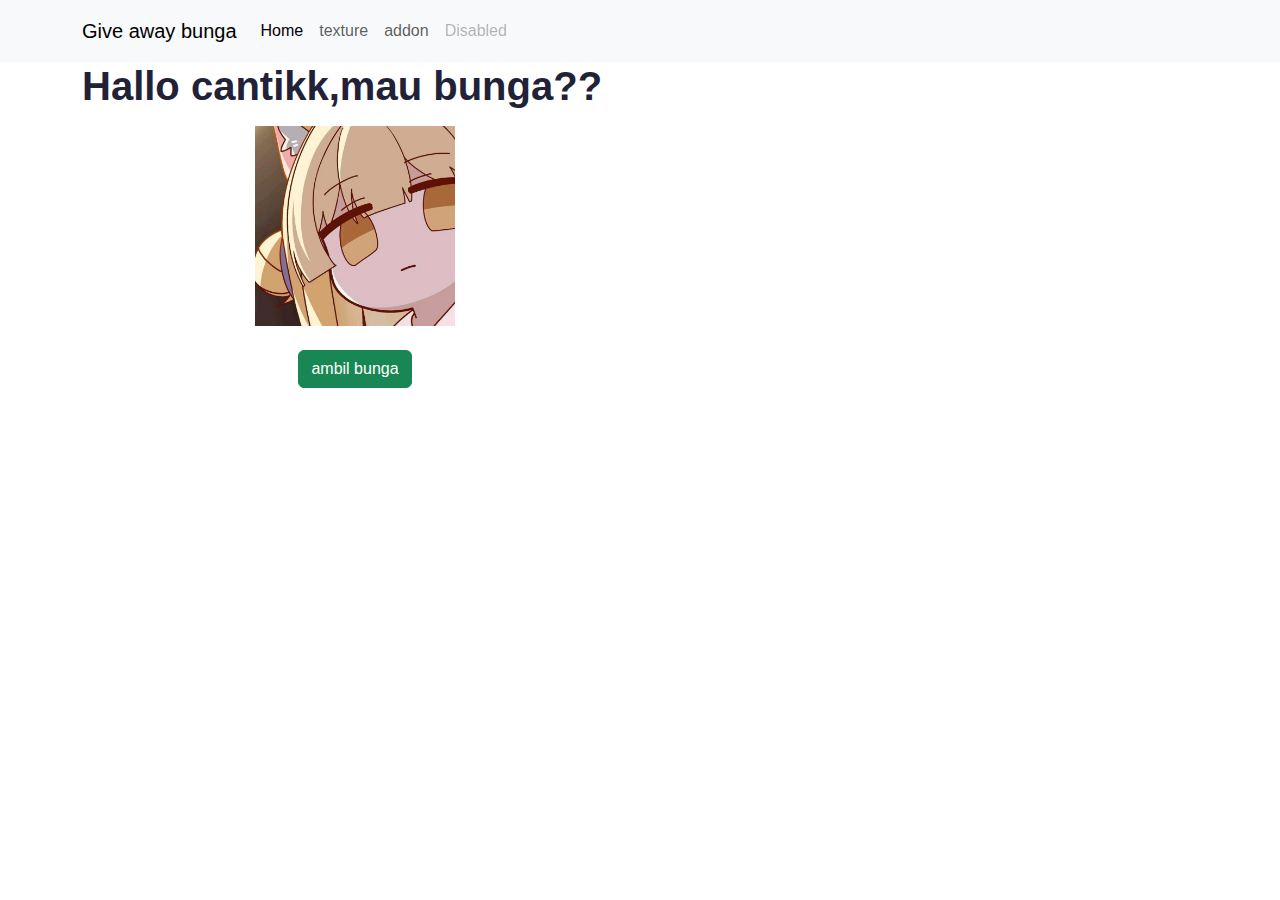
<file: index.html>
<!DOCTYPE html>
<html lang="en">
<head>
  <meta charset="UTF-8">
  <link rel="stylesheet" href="style.css">
  <link rel="stylesheet" href="https://cdn.jsdelivr.net/npm/bootstrap@5.3.5/dist/css/bootstrap.min.css">
  <meta name="viewport" content="width=device-width, initial-scale=1.0">
  <meta http-equiv="X-UA-Compatible" content="ie=edge">
  <title>uji coba</title>
</head>
 <link rel="stylesheet" href="style.css">
<body>
  
<nav class="navbar navbar-expand-lg bg-body-tertiary">
  <div class="container">
    <a class="navbar-brand" href="#">Give away bunga</a>
    <button class="navbar-toggler" type="button" data-bs-toggle="collapse" data-bs-target="#navbarNav" aria-controls="navbarNav" aria-expanded="false" aria-label="Toggle navigation">
      <span class="navbar-toggler-icon"></span>
    </button>
    <div class="collapse navbar-collapse" id="navbarNav">
      <ul class="navbar-nav">
        <li class="nav-item">
          <a class="nav-link active" aria-current="page" href="#">Home</a>
        </li>
        <li class="nav-item">
          <a class="nav-link" href="#">texture</a>
        </li>
        <li class="nav-item">
          <a class="nav-link" href="#">addon</a>
        </li>
        <li class="nav-item">
          <a class="nav-link disabled" aria-disabled="true">Disabled</a>
        </li>
      </ul>
    </div>
  </div>
</nav>

<section>
  <div class="container">
    <div class="row">
      <div class="col-md-6">
        <h1>Hallo cantikk,mau bunga??</h1>
        <h4 class="mb-4 mt-3"><div style="text-align: center;"><img src="oren.jpg" width="200" height="200" alt="oren"div> </h4>
        <div style="text-align: center;"><a href="index (1).html" class="btn btn-success">ambil bunga</a></div>
      </div>
    </div>
  </div>
</section>

  <script scr="https://cdn.jsdelivr.net/npm/bootstrap@5.3.5/dist/js/bootstrap.bundle.min.js"></script>
</body>
</html>
</file>
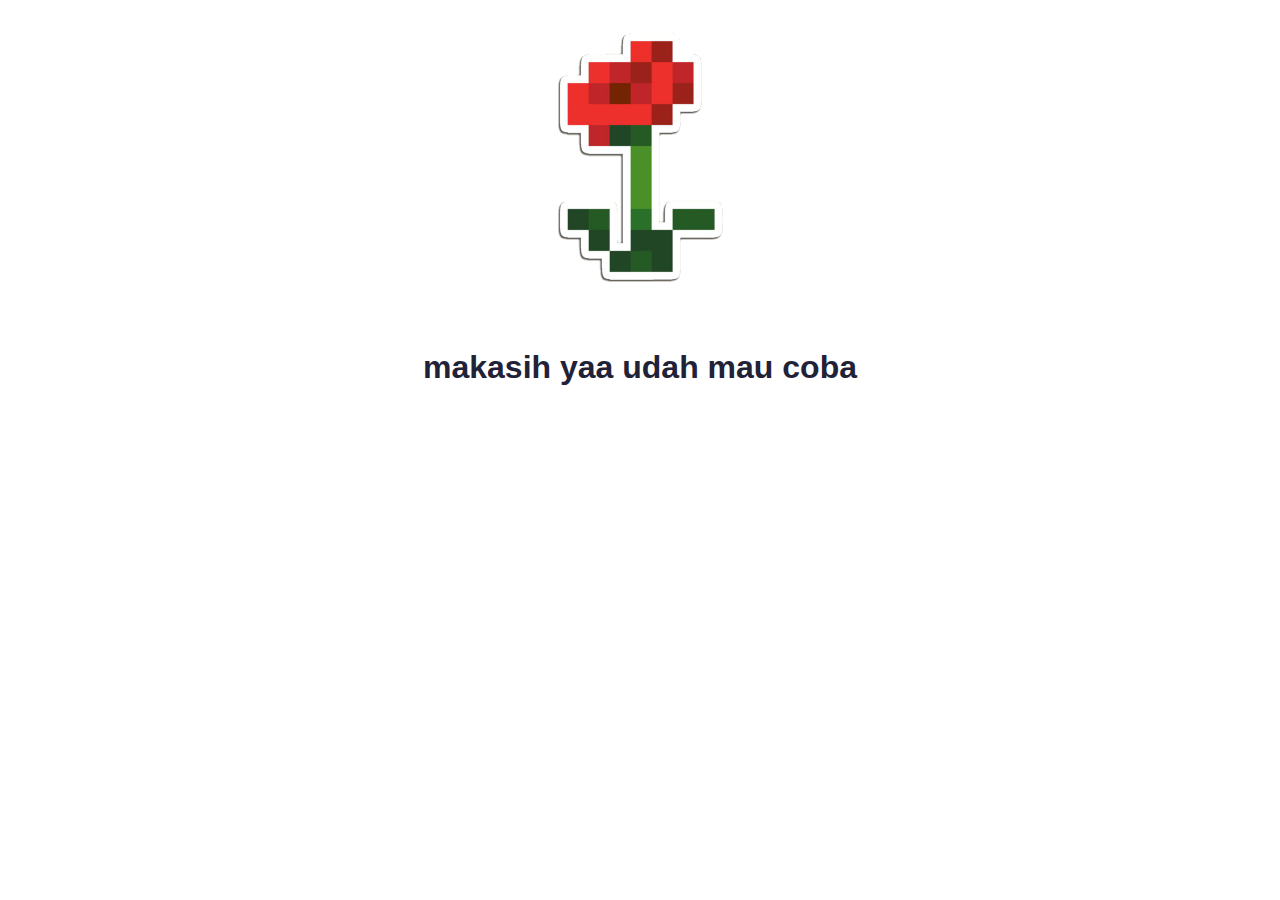
<file: index (1).html>
<!DOCTYPE html>
<html lang="en">
<head>
  <meta charset="UTF-8">
  <meta name="viewport" content="width=device-width, initial-scale=1.0">
  <meta http-equiv="X-UA-Compatible" content="ie=edge">
  <title>claim bunga</title>
</head>
<link rel="stylesheet" href="style.css">

<body>
  <div style="text-align: center;">
    <img src="bunga.png" width="300" height="300" alt="bunga">
    <h1>makasih yaa udah mau coba</h1>
  </div>
</body>
</html>
</file>
<file: style.css>
@import url('https://fonts.googleapis.com/css2?family=Josefin+Sans:ital,wght@0,100..700;1,100..700&display=swap');

:root {
  --rf-brand: #fb8d19;

  --rf-brand-rgb: 248, 54, 145;

  --rf-dark: #212237;

  --rf-body: #989898;

  --f-main: "Raleway", sans-serif;

  --transition: all .6s cubic-bezier(.165, .84, . 44, 1);

  --shadow: 0px, 15px, 30px, rgb(0,0,0,0.1); 
}

body {
  font-family: var(--f-main);
  color: var(--rf-brand);
  line-height: 1.8;
}

h1, .h1 h2, .h2 h3, .h3 h4, .h4 h5, .h5 h6, .h6 {
  font-weight: 700;
  color: var(--rf-dark);
  font-family: var(--f-main); }
  
  body {
  background-color: var(--rf-light);
}
</file>
